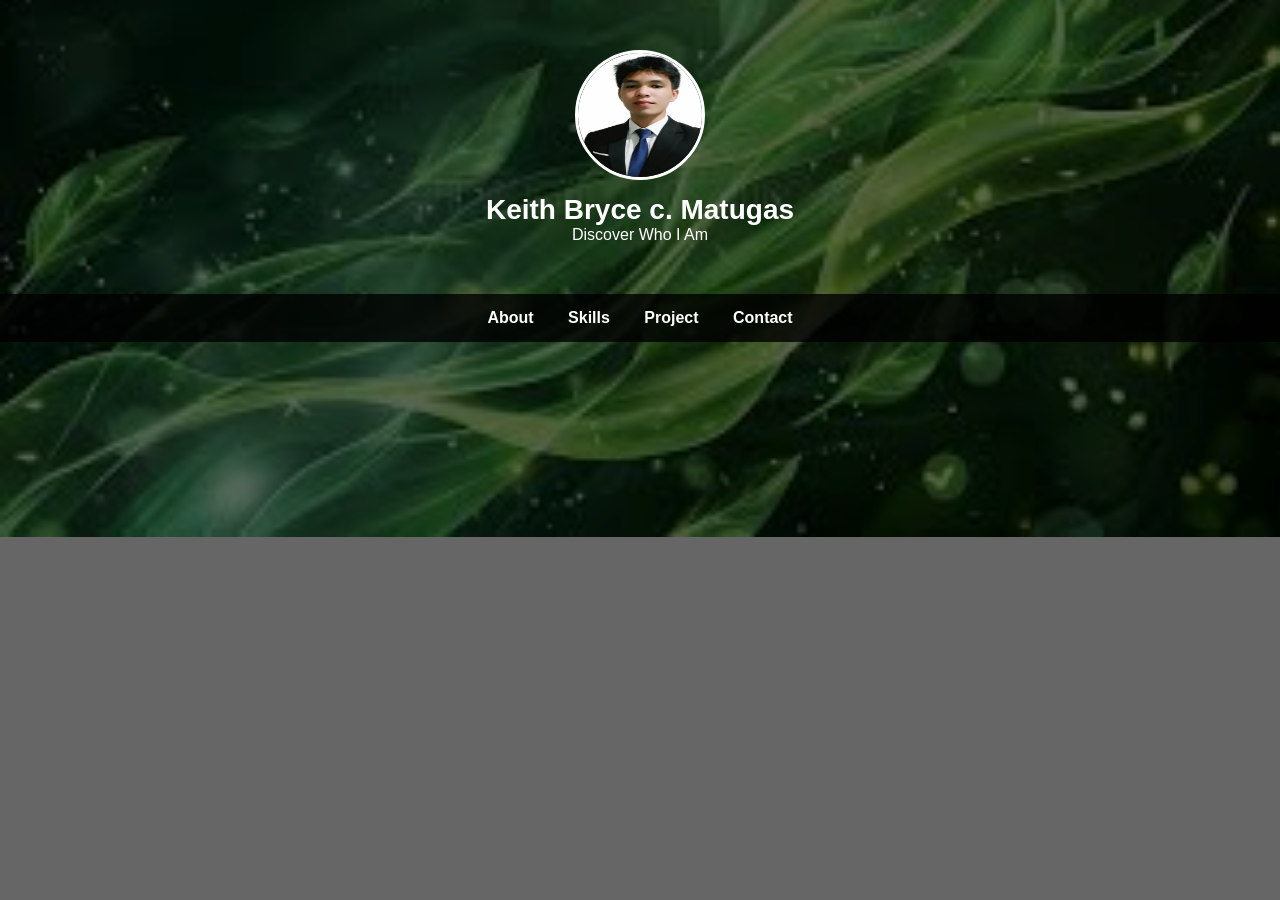
<file: index.html>
<!DOCTYPE html>
<html lang="en">
<head>
    <link rel="stylesheet" href="style.css">
    <meta charset="UTF-8">
    <meta name="viewport" content="width=device-width, initial-scale=1.0">
    <title>My Portfolio</title>
</head>
<body>
     <!--Header-->
    <header>
        <img src="Mypic.jpg">
       <h1>Keith Bryce c. Matugas</h1>
        <p>Discover Who I Am</p>
    </header>

    <!--Navagation-->
    <nav>
        <a href="about.html">About</a>
        <a href="skills.html">Skills</a>
        <a href="project.html">Project</a>
        <a href="contact.html">Contact</a>
    </nav>
    
</body>
</html>
</file>
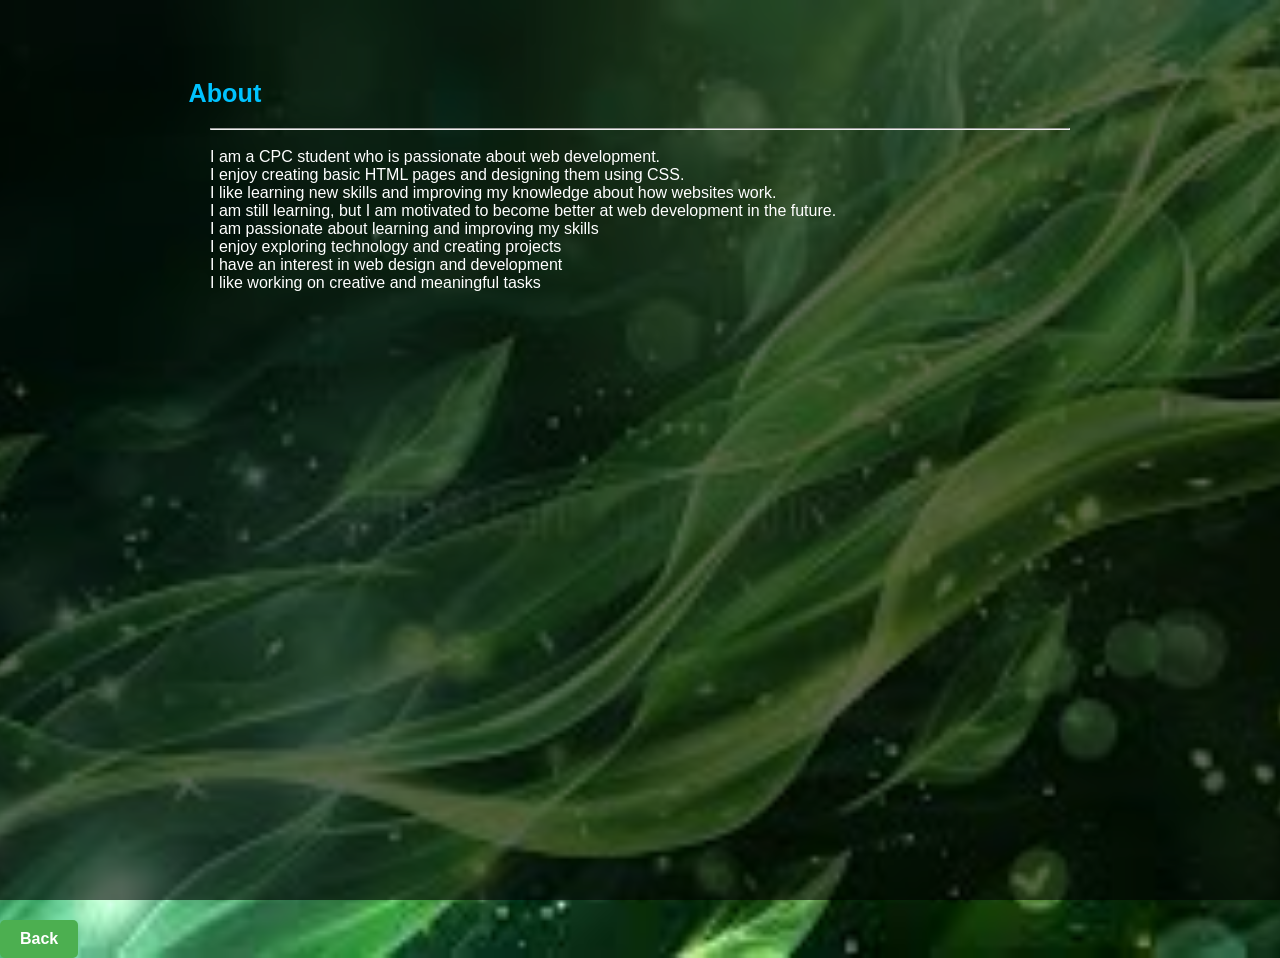
<file: about.html>
<!DOCTYPE html>
<html lang="en">
<head>
    <meta charset="UTF-8">
    <link rel="stylesheet" href="style.css">
    <meta name="viewport" content="width=device-width, initial-scale=1.0">
    <title>About</title>
</head>
<body>
     <!--About-->
    <section id="about Me">
        <h2>About</h2>
        <hr><br>
        <p>
            I am a CPC student who is passionate about web development.<br>
            I enjoy creating basic HTML pages and designing them using CSS.<br>
            I like learning new skills and improving my knowledge about how websites work.<br>
            I am still learning, but I am motivated to become better at web development in the future.<br>
            I am passionate about learning and improving my skills<br>
            I enjoy exploring technology and creating projects<br>
            I have an interest in web design and development<br>
            I like working on creative and meaningful tasks
        </p>
        </section>
        <a href="index.html" class="Back">Back</a>
     

    
</body>
</html>
</file>
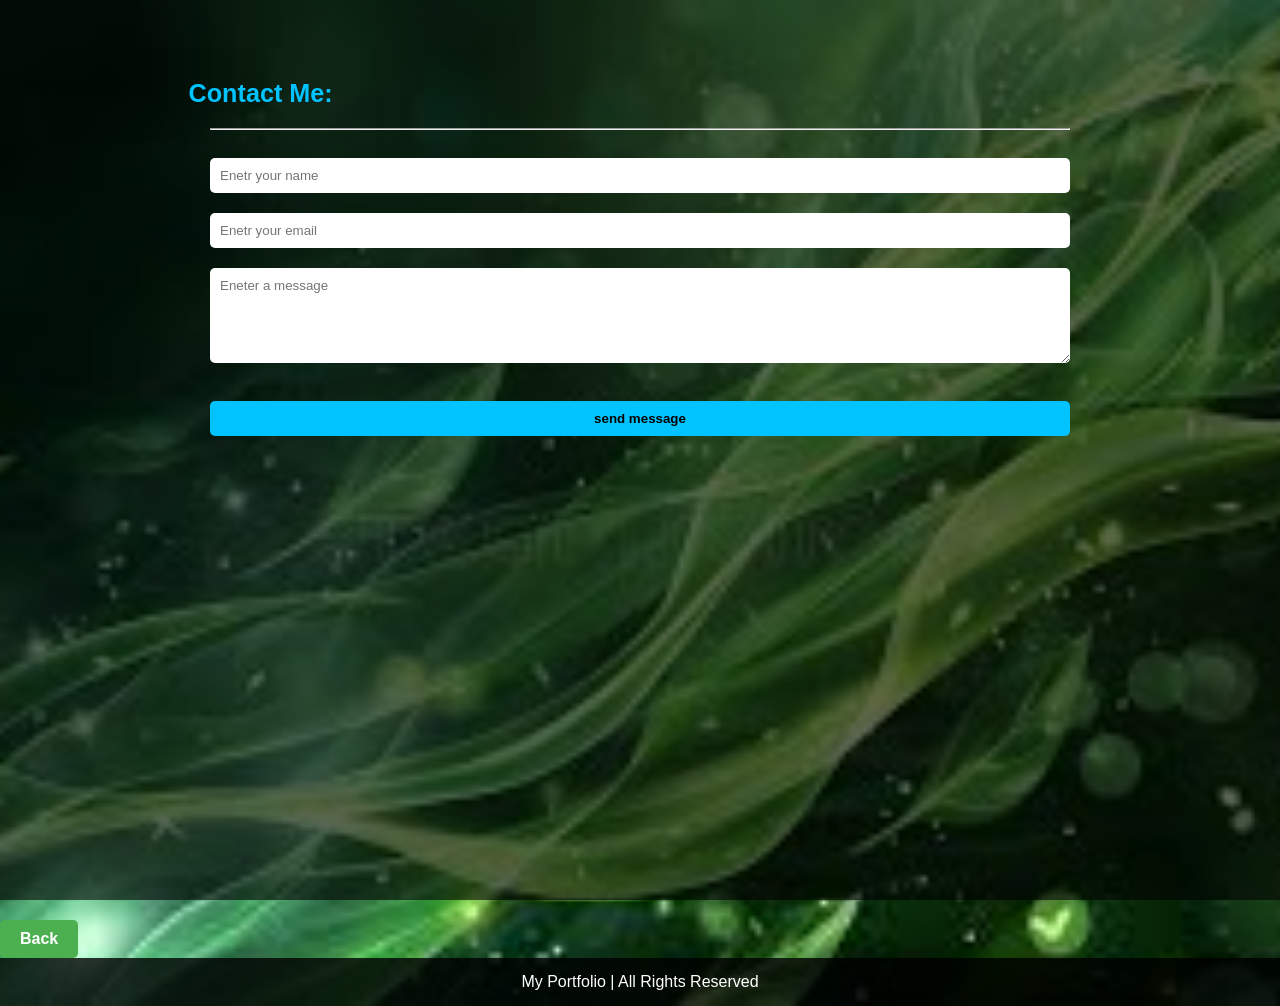
<file: contact.html>
<!DOCTYPE html>
<html lang="en">
    <link rel="stylesheet" href="style.css">
<head>
    <meta charset="UTF-8">
    <meta name="viewport" content="width=device-width, initial-scale=1.0">
    <title>Contact</title>
</head>
<body>
    <!--Contact-->
    <section id="Contact">
         <h2>Contact Me:</h2>
         <hr><br>

         <form>
            <input type="text" placeholder="Enetr your name" required>
            <input type="email" placeholder="Enetr your email" required>
            <textarea rows="5" placeholder="Eneter a message"></textarea><br>
            <input type="submit" value="send message"><br>
        </form>
    </section>
    <a href="index.html" class="Back">Back</a>

    <footer>
        <p>My Portfolio | All Rights Reserved</p>
    </footer>
    
    
</body>
</html>
</file>
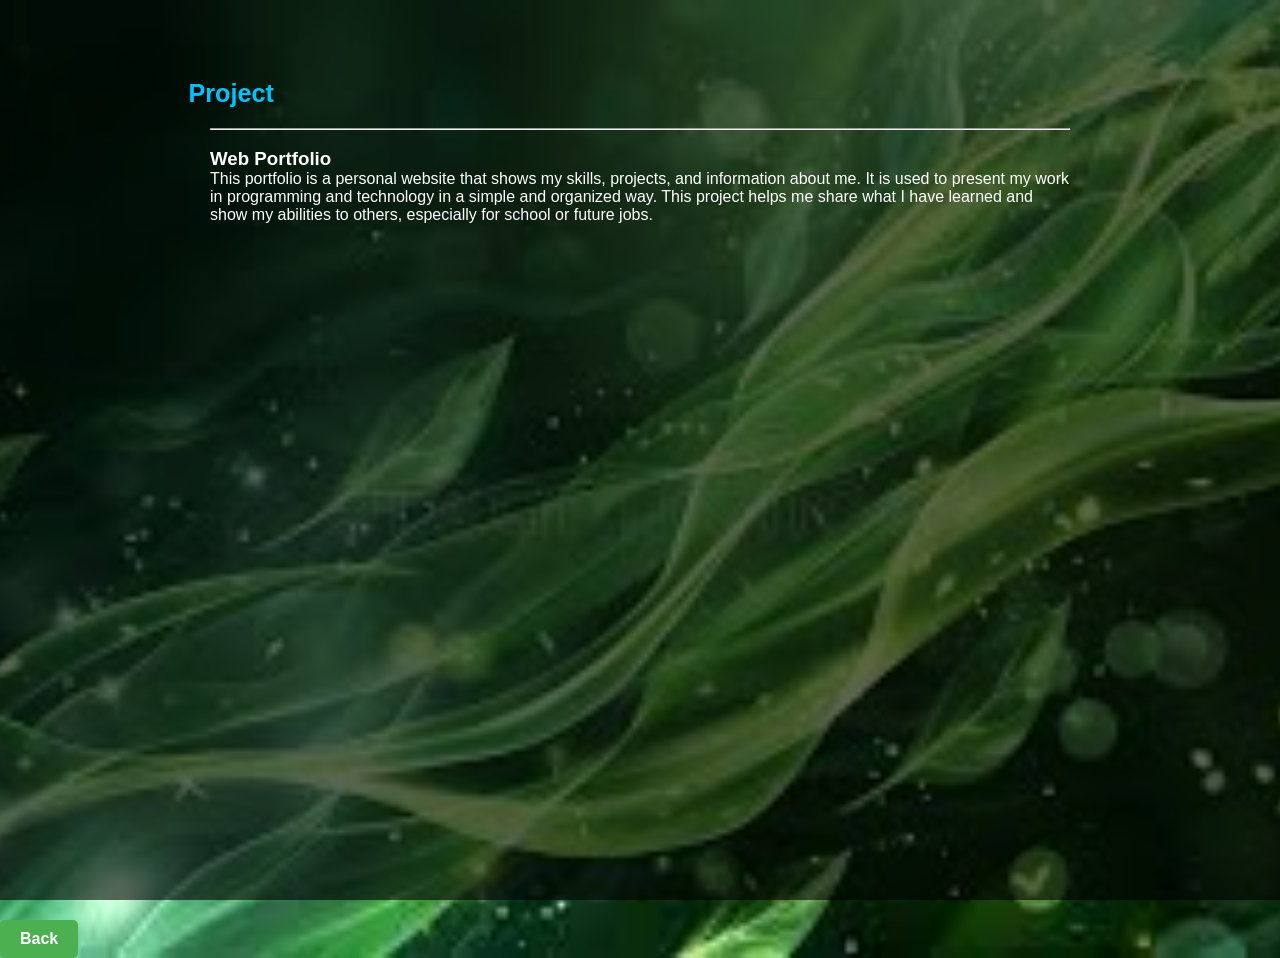
<file: project.html>
<!DOCTYPE html>
<html lang="en">
    <link rel="stylesheet" href="style.css">
<head>
    <meta charset="UTF-8">
    <meta name="viewport" content="width=device-width, initial-scale=1.0">
    <title>Project</title>
</head>
<body>
    
    <!--My Project-->
    <section id="Project">
        <h2>Project</h2>
        <hr><br>
        <h3>Web Portfolio</h3>
        <p>This portfolio is a personal website that shows my skills, projects, and information about me. It is used to present my work in programming and technology in a simple and organized way. This project helps me share what I have learned and show my abilities to others, especially for school or future jobs.
        </p>
    </section>
    <a href="index.html" class="Back">Back</a>
    
</body>
</html>
</file>
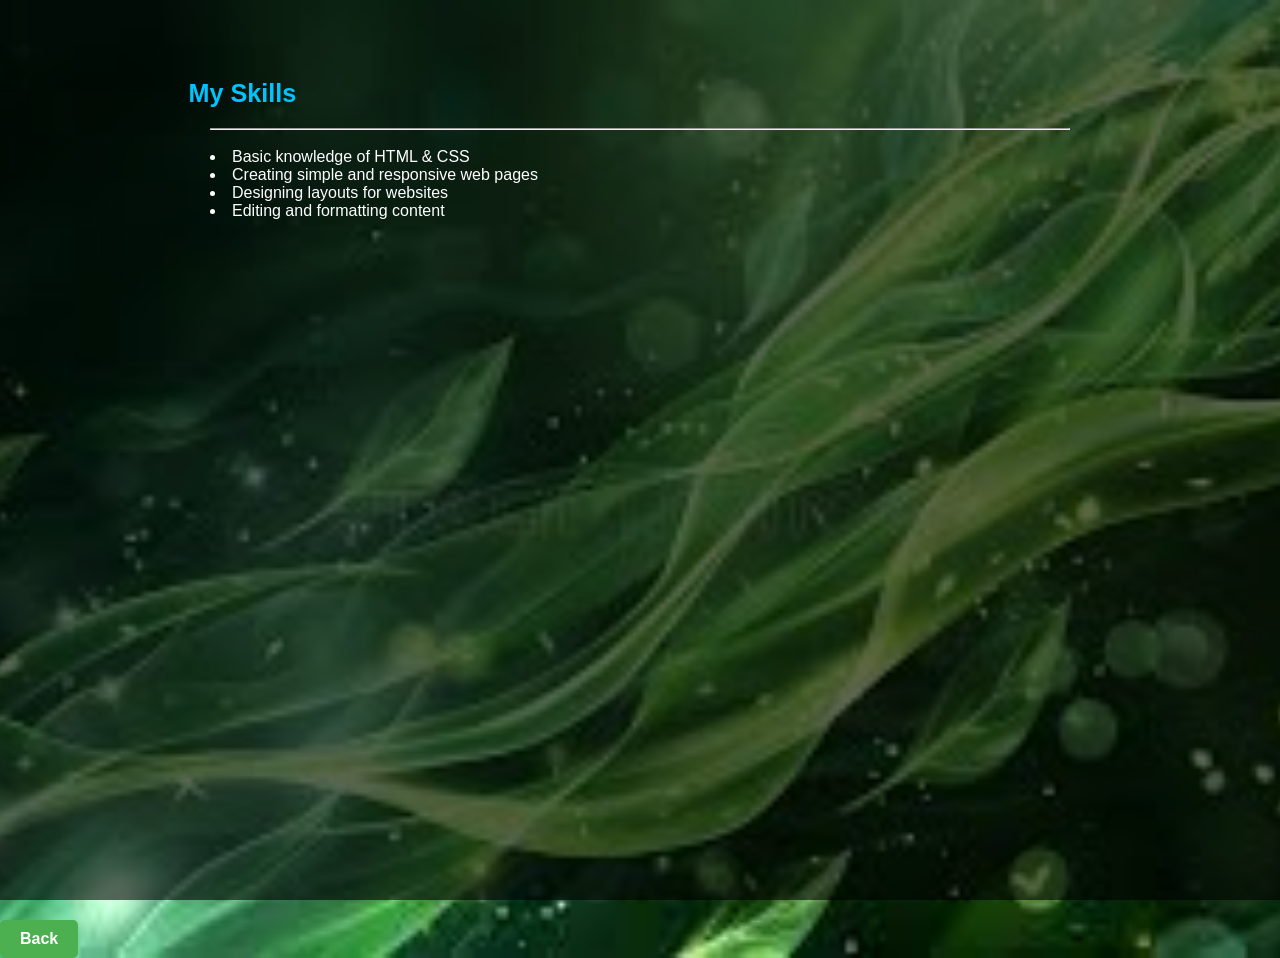
<file: skills.html>
<!DOCTYPE html>
<html lang="en">
<head>
    <meta charset="UTF-8">
    <link rel="stylesheet" href="style.css">
    <meta name="viewport" content="width=device-width, initial-scale=1.0">
    <title>Skills</title>
</head>
<body>
     <!--Skills-->
    <section id="My Skills">
      
        <h2>My Skills</h2>
        <hr> <br>
        <li>Basic knowledge of HTML & CSS</li>
        <li>Creating simple and responsive web pages</li>
        <li>Designing layouts for websites</li>
        <li>Editing and formatting content</li>
    </section>
   
    <a href="index.html" class="Back">Back</a>
     
</body>
</html>
</file>
<file: style.css>
/* Reset */
* {
    margin: 0;
    padding: 0;
    box-sizing: border-box;
    font-family: Arial, sans-serif;
}

/* Smooth scroll */
html {
    scroll-behavior: smooth;
}

/* Body with background image */
body {
    background: url("download.jpg") no-repeat center center/cover;
    color: #fff;
}

/* Overlay effect for readability */
body::before {
    content: "";
    position: fixed;
    width: 100%;
    height: 100%;
    background: rgba(0,0,0,0.6);
    top: 0;
    left: 0;
    z-index: -1;
}

/* Header */
header {
    text-align: center;
    padding: 50px 20px;
}

header img {
    width: 130px;
    height: 130px;
    border-radius: 50%;
    border: 3px solid #fff;
}

header h1 {
    margin-top: 10px;
    font-size: 28px;
}

/* Navigation */
nav {
    background: rgba(0,0,0,0.8);
    padding: 15px;
    text-align: center;
    position: sticky;
    top: 0;
}

nav a {
    color: #fff;
    margin: 0 15px;
    text-decoration: none;
    font-weight: bold;
    transition: 0.3s;
}

nav a:hover {
    color: #00c3ff;
}
 

/* Sections */
section {
    min-height: 100vh; /* full screen sections */
    padding: 80px 20px;
    max-width: 900px;
    margin: auto;
}

section h2 {
    margin-bottom: 20px;
    color: #00c3ff;
    transform: scale(1.05);
}

.Back {
    display: inline-block;
    margin-top: 20px;
    padding: 10px 20px;
    background-color: #4CAF50; /* green */
    color: white;
    text-decoration: none;
    border-radius: 5px;
    font-weight: bold;
    transition: 0.3s;
}

.Back:hover {
    background-color: #45a049;
    transform: scale(1.05);
}

/* Skills */
ul {
    list-style: none;
}

ul li {
    display: inline-block;
    background: #00c3ff;
    padding: 10px 15px;
    margin: 5px;
    border-radius: 20px;
    color: #000;
    font-weight: bold;
}

/* Project card */
#project {
    background: rgba(255,255,255,0.1);
    padding: 20px;
    border-radius: 10px;
}

/* Contact form */
form {
    display: flex;
    flex-direction: column;
}

form input,
form textarea {
    margin: 10px 0;
    padding: 10px;
    border-radius: 5px;
    border: none;
}

form input[type="submit"] {
    background: #00c3ff;
    color: #000;
    font-weight: bold;
    cursor: pointer;
    transition: 0.3s;
}

form input[type="submit"]:hover {
    background: #0099cc;
}

/* Footer */
footer {
    text-align: center;
    padding: 15px;
    background: rgba(0,0,0,0.8);
}
</file>
